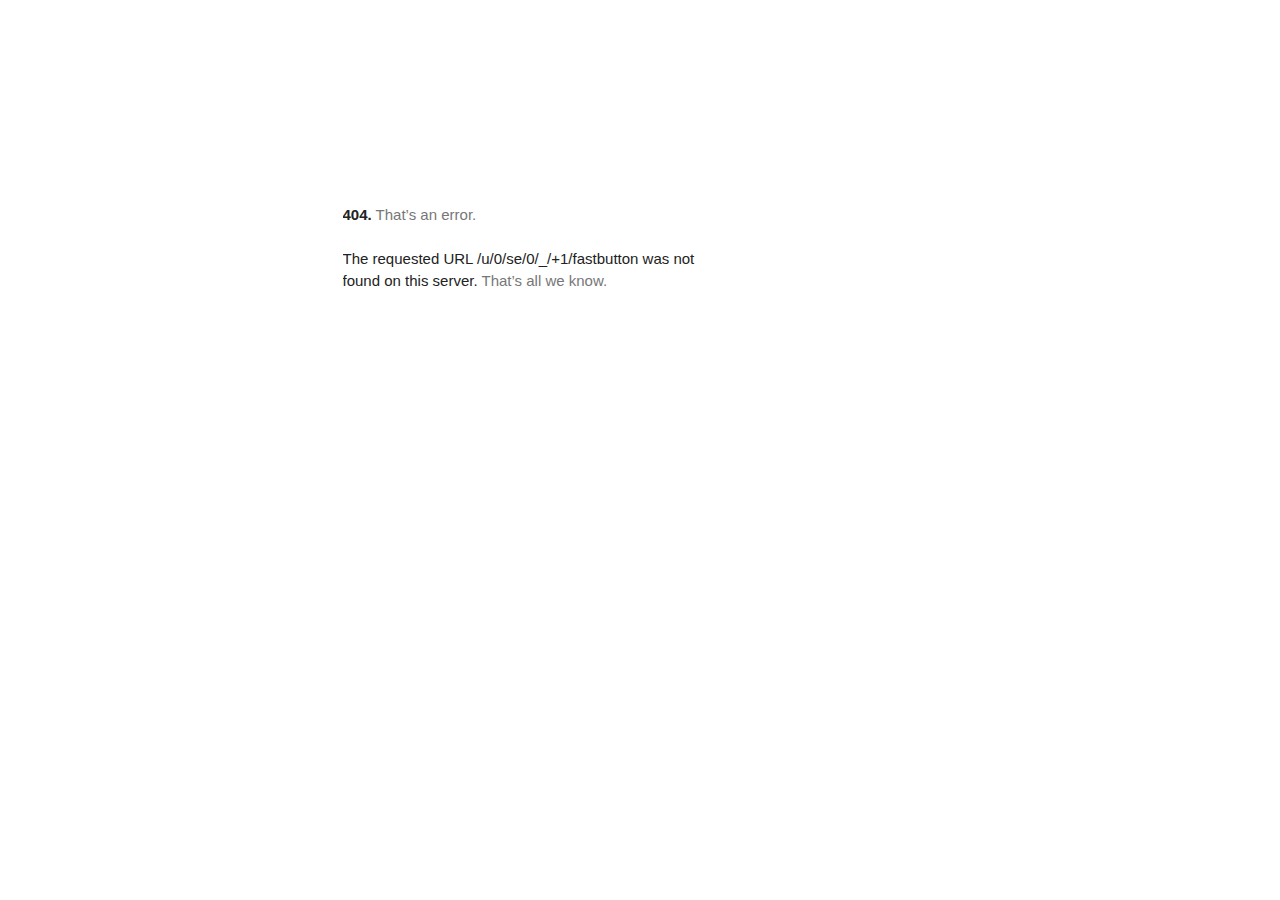
<file: ReactJS/Support/Mac OS X Lion CSS3 by Alessio Atzeni_files/fastbutton.html>
<!DOCTYPE html>
<!-- saved from url=(0581)https://apis.google.com/u/0/se/0/_/+1/fastbutton?usegapi=1&size=medium&origin=http%3A%2F%2Fwww.alessioatzeni.com&url=http%3A%2F%2Fwww.alessioatzeni.com%2Fmac-osx-lion-css3%2F&gsrc=3p&ic=1&jsh=m%3B%2F_%2Fscs%2Fapps-static%2F_%2Fjs%2Fk%3Doz.gapi.en_GB.hGPh43aTKEo.O%2Fam%3DAQc%2Fd%3D1%2Fct%3Dzgms%2Frs%3DAGLTcCOaANjj9XNo1NeZeb-C9C4i7hGREw%2Fm%3D__features__#_methods=onPlusOne%2C_ready%2C_close%2C_open%2C_resizeMe%2C_renderstart%2Concircled%2Cdrefresh%2Cerefresh%2Conload&id=I0_1576308023342&_gfid=I0_1576308023342&parent=http%3A%2F%2Fwww.alessioatzeni.com&pfname=&rpctoken=37244176 -->
<html lang="en"><head><meta http-equiv="Content-Type" content="text/html; charset=UTF-8">
  <meta name="viewport" content="initial-scale=1, minimum-scale=1, width=device-width">
  <title>Error 404 (Not Found)!!1</title>
  <style>
    *{margin:0;padding:0}html,code{font:15px/22px arial,sans-serif}html{background:#fff;color:#222;padding:15px}body{margin:7% auto 0;max-width:390px;min-height:180px;padding:30px 0 15px}* > body{background:url(//www.google.com/images/errors/robot.png) 100% 5px no-repeat;padding-right:205px}p{margin:11px 0 22px;overflow:hidden}ins{color:#777;text-decoration:none}a img{border:0}@media screen and (max-width:772px){body{background:none;margin-top:0;max-width:none;padding-right:0}}#logo{background:url(//www.google.com/images/branding/googlelogo/1x/googlelogo_color_150x54dp.png) no-repeat;margin-left:-5px}@media only screen and (min-resolution:192dpi){#logo{background:url(//www.google.com/images/branding/googlelogo/2x/googlelogo_color_150x54dp.png) no-repeat 0% 0%/100% 100%;-moz-border-image:url(//www.google.com/images/branding/googlelogo/2x/googlelogo_color_150x54dp.png) 0}}@media only screen and (-webkit-min-device-pixel-ratio:2){#logo{background:url(//www.google.com/images/branding/googlelogo/2x/googlelogo_color_150x54dp.png) no-repeat;-webkit-background-size:100% 100%}}#logo{display:inline-block;height:54px;width:150px}
  </style>
  </head><body marginwidth="0" marginheight="0"><a href="https://www.google.com/"><span id="logo" aria-label="Google"></span></a>
  <p><b>404.</b> <ins>That’s an error.</ins>
  </p><p>The requested URL <code>/u/0/se/0/_/+1/fastbutton</code> was not found on this server.  <ins>That’s all we know.</ins>
</p></body></html>
</file>
